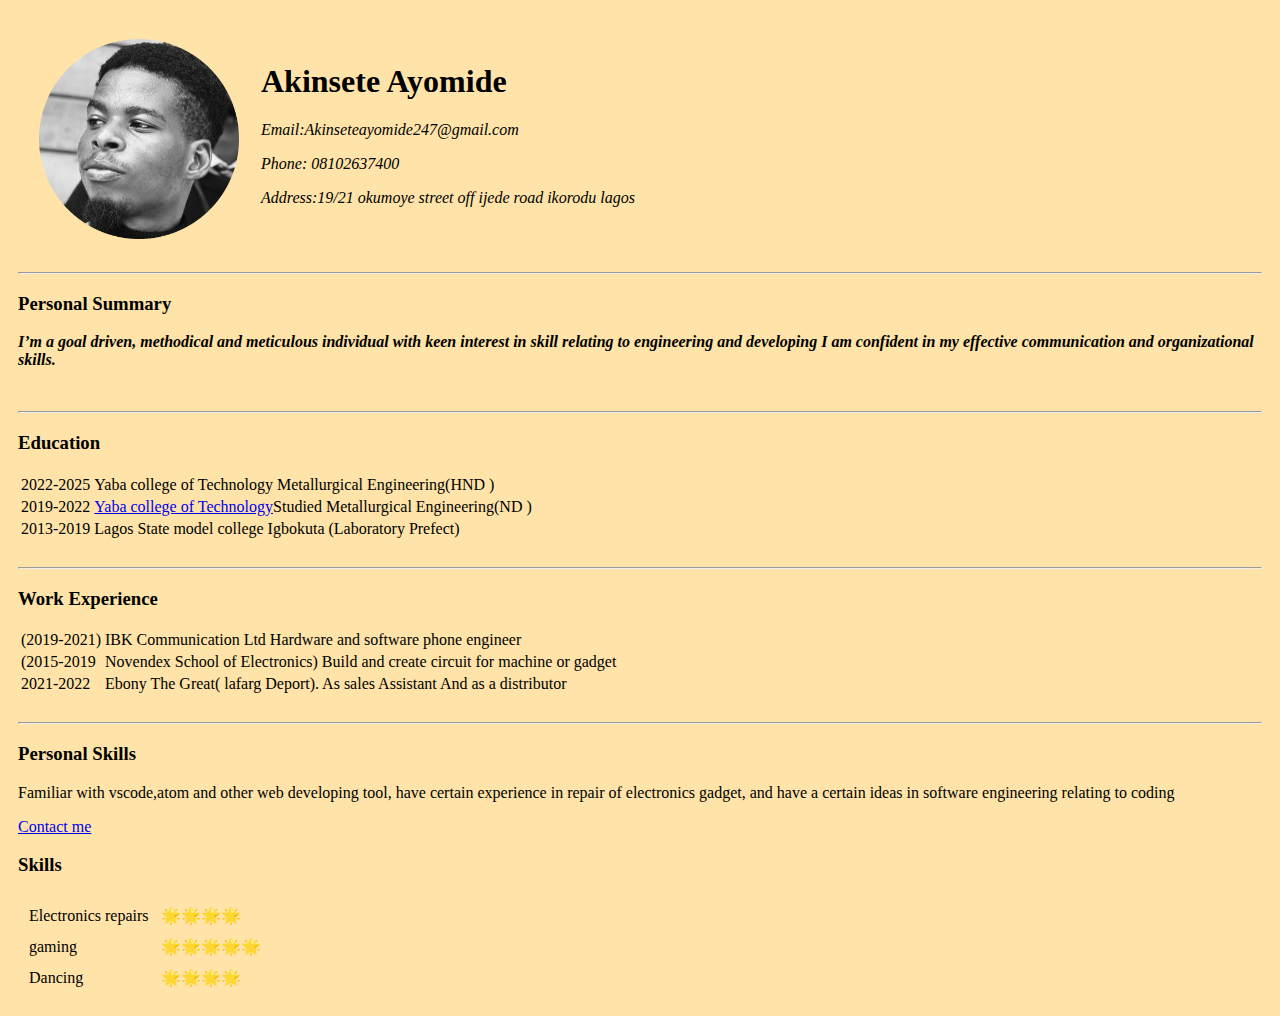
<file: index.html>
<!DOCTYPE html>
<html lang="en">

<head>
    <meta charset="UTF-8">
    <meta name="viewport" content="width=device-width, initial-scale=1.0">
    <title>HAYKINS CV</title>
    <link rel="stylesheet" href="style.css">
</head>

<body>
    <table cellspacing="20px">
        <tr>
            <td> <img src="kins.png" alt="Haykins pics"></td>
            <td>
                <h1>Akinsete Ayomide</h1>
                <em>
                    <p>Email:Akinseteayomide247@gmail.com</p>
                    <p>Phone: 08102637400</p>
                    <p>Address:19/21 okumoye street off ijede road ikorodu lagos</p>
                </em>
                <br>
            </td>
        </tr>
    </table>
    <hr>
    <h3>Personal Summary</h3>
    <strong>
        <p><em>I’m a goal driven, methodical and meticulous individual with keen interest in skill relating to
                engineering and developing I am confident in my effective communication and organizational skills.</em>
        </p>
    </strong>
    <br>
    <hr>
    <h3>Education</h3>
    <table>
        <tr>
            <td> 2022-2025</td>
            <td>Yaba college of Technology Metallurgical Engineering(HND )</td>
        </tr>
        <tr>
            <td>2019-2022</td>
            <td><a href="https://www.yabatech.edu.ng/">Yaba college of Technology</a>Studied Metallurgical
                Engineering(ND )</td>
        </tr>
        <tr>
            <td>2013-2019</td>
            <td>Lagos State model college Igbokuta (Laboratory Prefect)</td>
        </tr>
    </table>
    <br>
    <hr>
    <h3>Work Experience</h3>
    <table>
        <tr>
            <td>(2019-2021)</td>
            <td>IBK Communication Ltd
            Hardware and software phone engineer</td>
        </tr>
        <tr>
            <td>(2015-2019</td>
            <td>Novendex School of Electronics)
            Build and create circuit for machine or gadget</td>
        </tr>
        <tr>
            <td>2021-2022</td>
            <td>Ebony The Great( lafarg Deport).
            As sales Assistant
            And as a distributor</td>
        </tr>
    </table>
    <br>
    <hr>
    <h3> Personal Skills</h3>
    <p>Familiar with vscode,atom and other web developing tool, have certain experience in repair of electronics gadget,
        and have a certain ideas in software engineering relating to coding</p>
    <a href="Contact.html">Contact me</a>
    <h3>Skills</h3>
    <table cellspacing="10px">
        <tr>
            <td> Electronics repairs</td>
            <td>🌟🌟🌟🌟</td>
        </tr>
        <tr>
            <td>gaming</td>
            <td>🌟🌟🌟🌟🌟</td>
        </tr>
        <tr>
            <td>Dancing</td>
            <td>🌟🌟🌟🌟</td>
        </tr>
    </table>
   
    
    
</body>

</html>
</file>
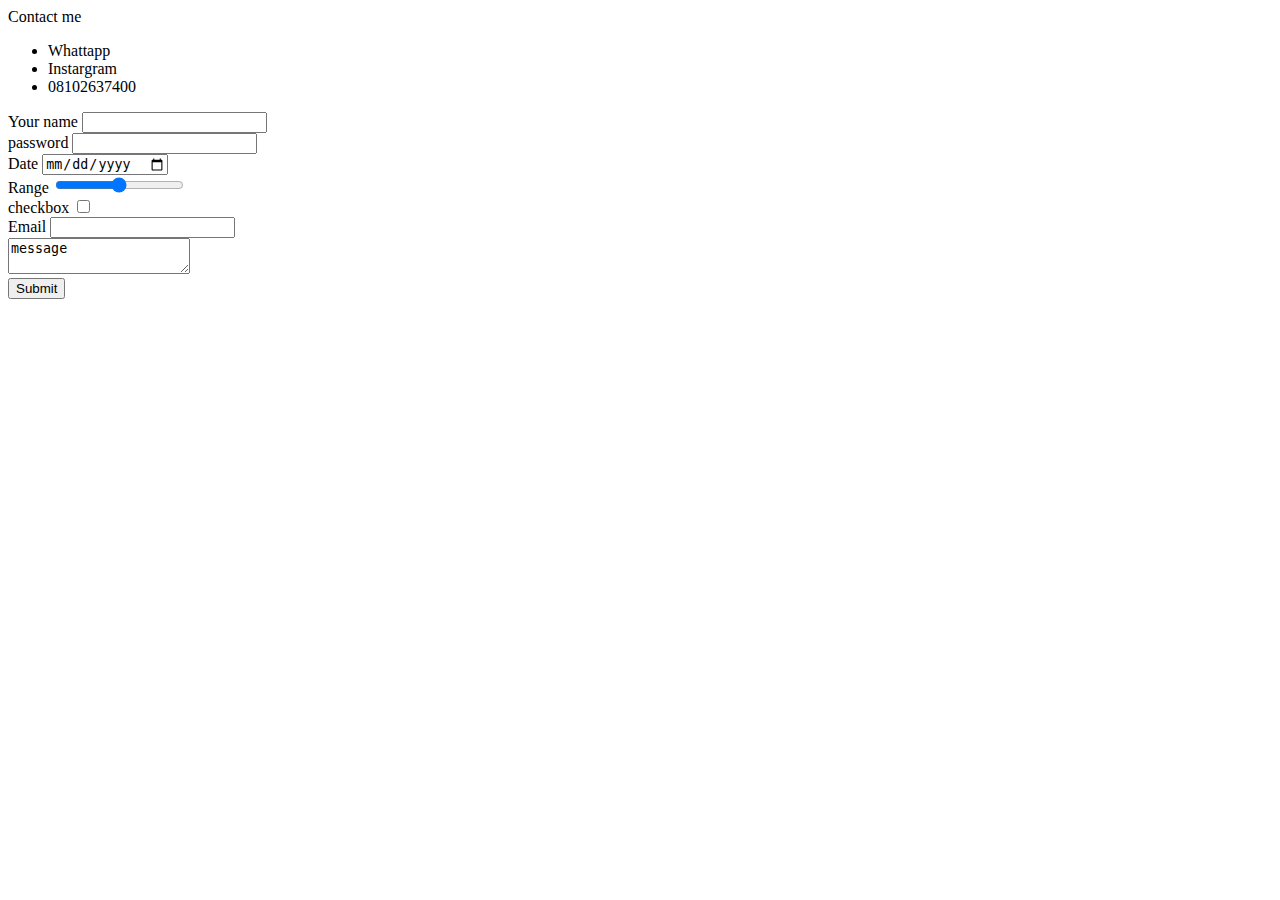
<file: Contact.html>
<!DOCTYPE html>
    <html lang="en">

    <head>
        <meta charset="UTF-8">
        <meta name="viewport" content="width=device-width, initial-scale=1.0">
        <titlie>Contact me</title>
    </head>

    <body>
<ul>
    <li>Whattapp</li>
    <li>Instargram</li>
    <li>08102637400</li>
</ul>
<form action="" >
    <label for="Your name">Your name</label>
    <input type="text" name="" id=""><br>
    <label for="password">password</label>
    <input type="password" name="" id=""><br>
    <label for="date">Date</label>
    <input type="date" name="" id=""><br>
    <label for="Range">Range</label>
    <input type="range" name="" id=""><br>
    <label for="checkbox">checkbox</label>
    <input type="checkbox" name="" id="">
    <br>
    <label for="email">Email</label>
    <input type="email" name="Email" id="">
    <br>
    <textarea name="message" id="">message</textarea>
    <br>
    <input type="submit">
</form>
    </body>

    </html>
</file>
<file: style.css>
body{
    background-color:#FFE3A9;
    padding:10px;
}
h1{
    text-align: justify;
}
img{
    width: 200px;
    height: 200px;
}
</file>
